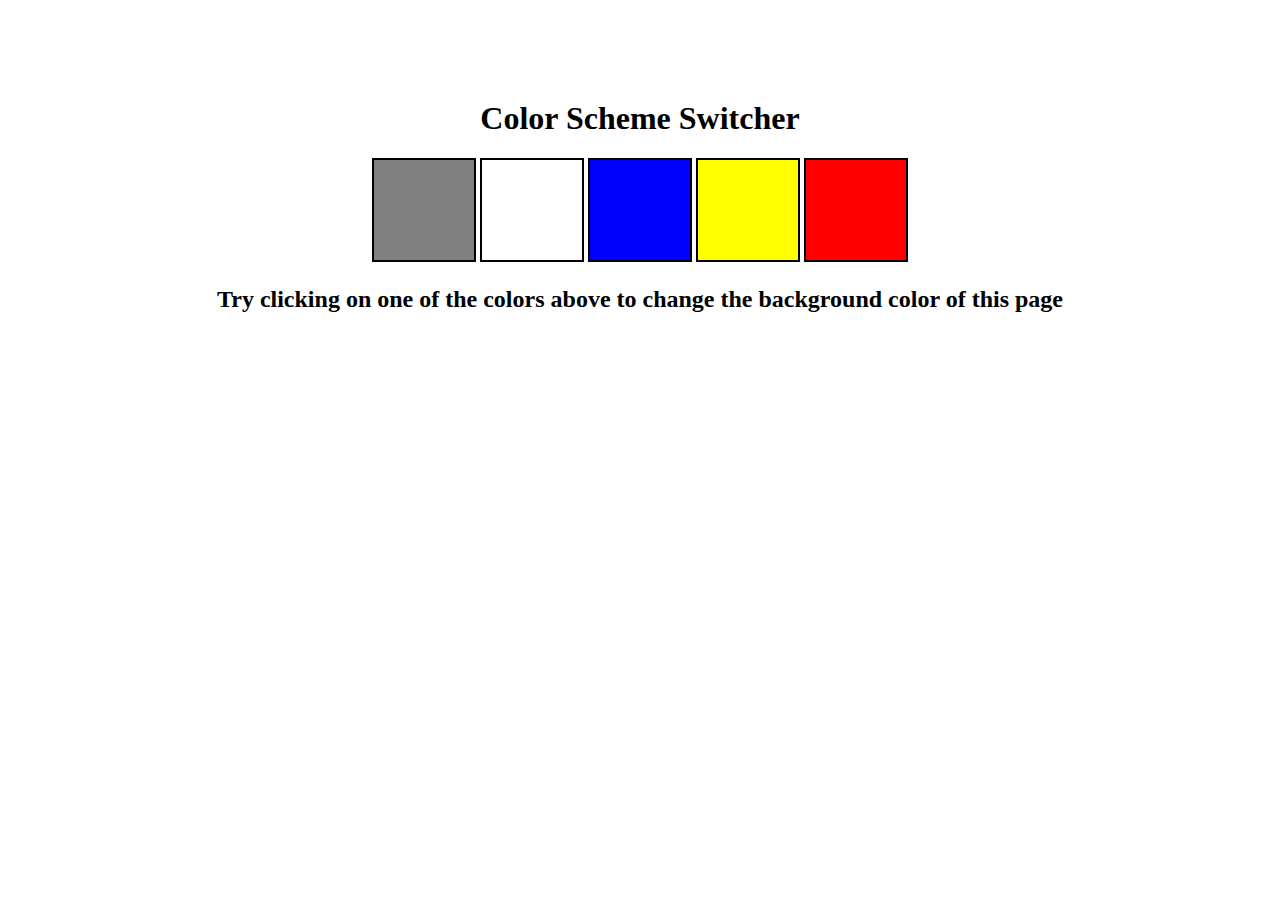
<file: 07_projects/project_01/index.html>
<!DOCTYPE html>
<html lang="en">
<head>
        <meta charset="UTF-8">
        <meta name="viewport" content="width=device-width, initial-scale=1.0">
        <title>Colour Switcher</title>
        <link rel="stylesheet" href="style.css">
</head>
<body>
       <div class="canvas">

        <h1>Color Scheme Switcher</h1>
        <span class="button" id="grey"></span>
        <span class="button" id="white"></span>
        <span class="button" id="blue"></span>
        <span class="button" id="yellow"></span>
        <span class="button" id="red"></span>

        <h2>Try clicking on one of the colors above to change the background color of this page</h2>
       </div>
        
       <script src="chai.js"></script>
</body>
</html>
</file>
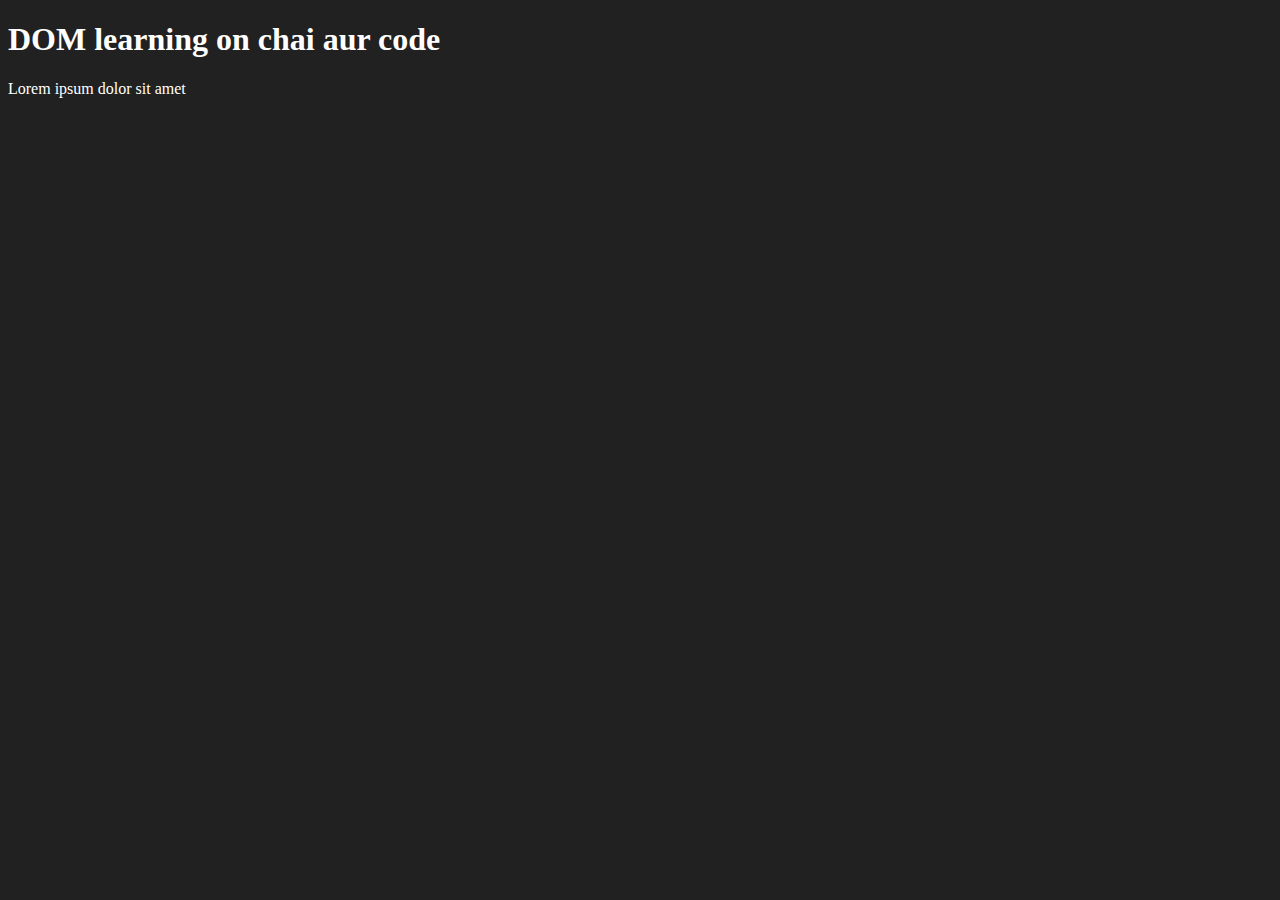
<file: 06_DOM/one.html>
<!DOCTYPE html>
<html lang="en">
<head>
        <meta charset="UTF-8">
        <meta name="viewport" content="width=device-width, initial-scale=1.0">
        <title>DOM Learning</title>
        <style>
                .bg-black{
                        background-color: #212121;
                        color: #fff;
                }
        </style>
</head>
<body class="bg-black">
        <div >
                <h1 id="title"class="heading">DOM learning on chai aur code</h1>
                <p>Lorem ipsum dolor sit amet </p>
        </div>
        
</body>
</html>
</file>
<file: 07_projects/project_01/style.css>
html {
        margin: 0;
}

span {
        display: block;
}

.canvas {
        margin: 100px auto 100px;
        width: 80%;
        text-align: center;
}

.button {
        width: 100px;
        height: 100px;
        border: solid black 2px;
        display: inline-block;
}

#grey {
        background-color: grey;
}

#white {
        background-color: white;
}

#blue {
        background-color: blue;
}

#yellow {
        background-color: yellow;
}

#red {
        background-color: red;
}
</file>
